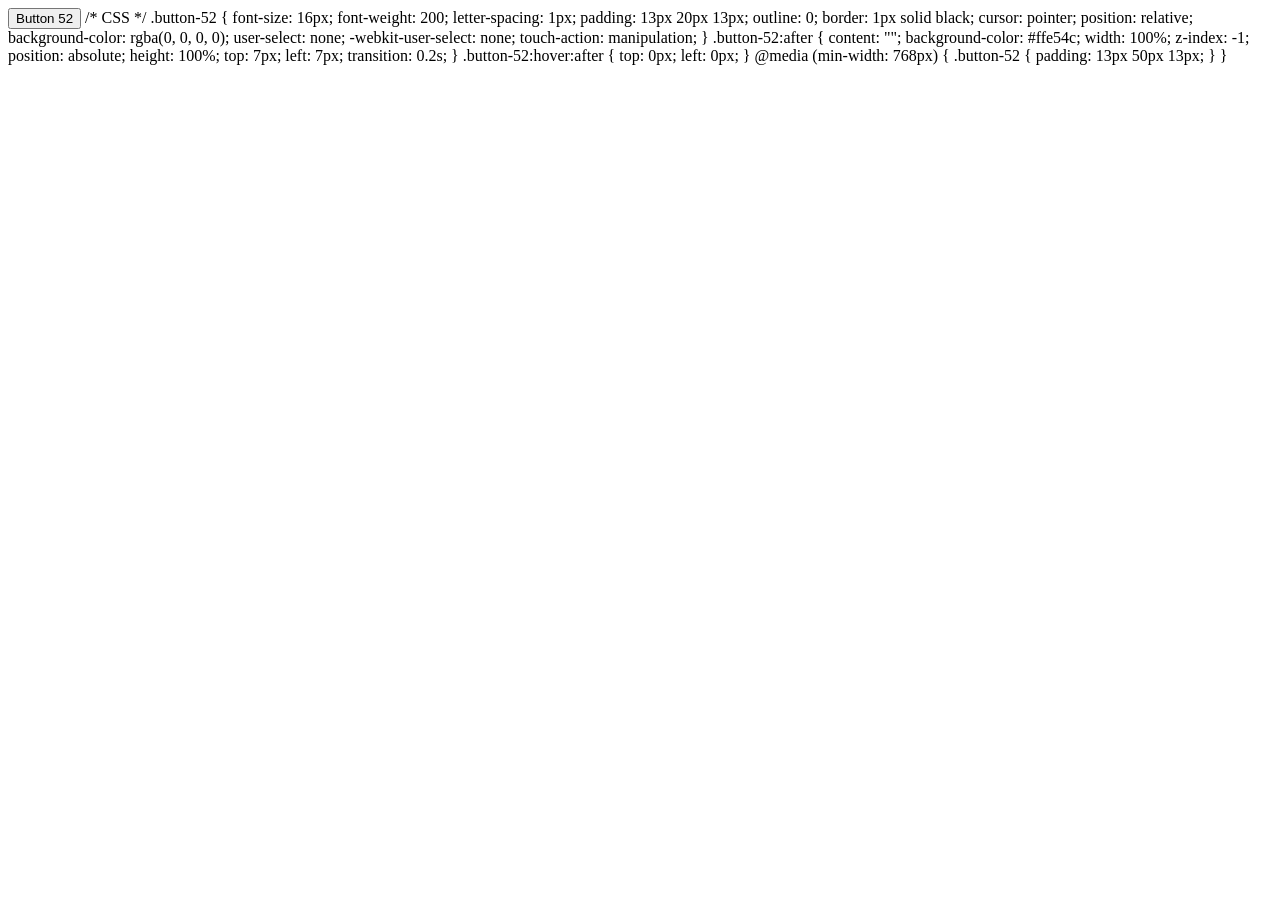
<file: ASM1/test.html>
<!DOCTYPE html>
<html lang="en">
<head>
    <meta charset="UTF-8">
    <meta name="viewport" content="width=device-width, initial-scale=1.0">
    <title>Document</title>
    <link rel="stylesheet" href="test.css">
</head>
<body>
 <!-- HTML !-->
<button class="button-52" role="button">Button 52</button>

/* CSS */
.button-52 {
  font-size: 16px;
  font-weight: 200;
  letter-spacing: 1px;
  padding: 13px 20px 13px;
  outline: 0;
  border: 1px solid black;
  cursor: pointer;
  position: relative;
  background-color: rgba(0, 0, 0, 0);
  user-select: none;
  -webkit-user-select: none;
  touch-action: manipulation;
}

.button-52:after {
  content: "";
  background-color: #ffe54c;
  width: 100%;
  z-index: -1;
  position: absolute;
  height: 100%;
  top: 7px;
  left: 7px;
  transition: 0.2s;
}

.button-52:hover:after {
  top: 0px;
  left: 0px;
}

@media (min-width: 768px) {
  .button-52 {
    padding: 13px 50px 13px;
  }
}

</body>
</html>
</file>
<file: ASM1/test.css>
.cards {
    display: grid;
    grid-template-columns: repeat(auto-fit, minmax(300px, 1fr));
    gap: 2rem;
    margin: 4rem 5vw;
    padding: 0;
    list-style-type: none;
  }
  
  .card {
    position: relative;
    display: block;
    height: 100%;  
    border-radius: calc(var(--curve) * 1px);
    overflow: hidden;
    text-decoration: none;
  }
  
  .card__image {      
    width: 100%;
    height: auto;
  }
  
  .card__overlay {
    position: absolute;
    bottom: 0;
    left: 0;
    right: 0;
    z-index: 1;      
    border-radius: calc(var(--curve) * 1px);    
    background-color: var(--surface-color);      
    transform: translateY(100%);
    transition: .2s ease-in-out;
  }
  
  .card:hover .card__overlay {
    transform: translateY(0);
  }
  
  .card__header {
    position: relative;
    display: flex;
    align-items: center;
    gap: 2em;
    padding: 2em;
    border-radius: calc(var(--curve) * 1px) 0 0 0;    
    background-color: var(--surface-color);
    transform: translateY(-100%);
    transition: .2s ease-in-out;
  }
  
  .card__arc {
    width: 80px;
    height: 80px;
    position: absolute;
    bottom: 100%;
    right: 0;      
    z-index: 1;
  }
  
  .card__arc path {
    fill: var(--surface-color);
   
  }       
  
  .card:hover .card__header {
    transform: translateY(0);
  }
  
  .card__thumb {
    flex-shrink: 0;
    width: 50px;
    height: 50px;      
    border-radius: 50%;      
  }
  
  .card__title {
    font-size: 1em;
    margin: 0 0 .3em;
    color: #6A515E;
  }
  
  .card__tagline {
    display: block;
    margin: 1em 0;
    font-family: "MockFlowFont";  
    font-size: .8em; 
    color: #D7BDCA;  
  }
  
  .card__status {
    font-size: .8em;
    color: #D7BDCA;
  }
  
  .card__description {
    padding: 0 2em 2em;
    margin: 0;
    color: #D7BDCA;
    font-family: "MockFlowFont";   
    display: -webkit-box;
    -webkit-box-orient: vertical;
    -webkit-line-clamp: 3;
    overflow: hidden;
  }
</file>
